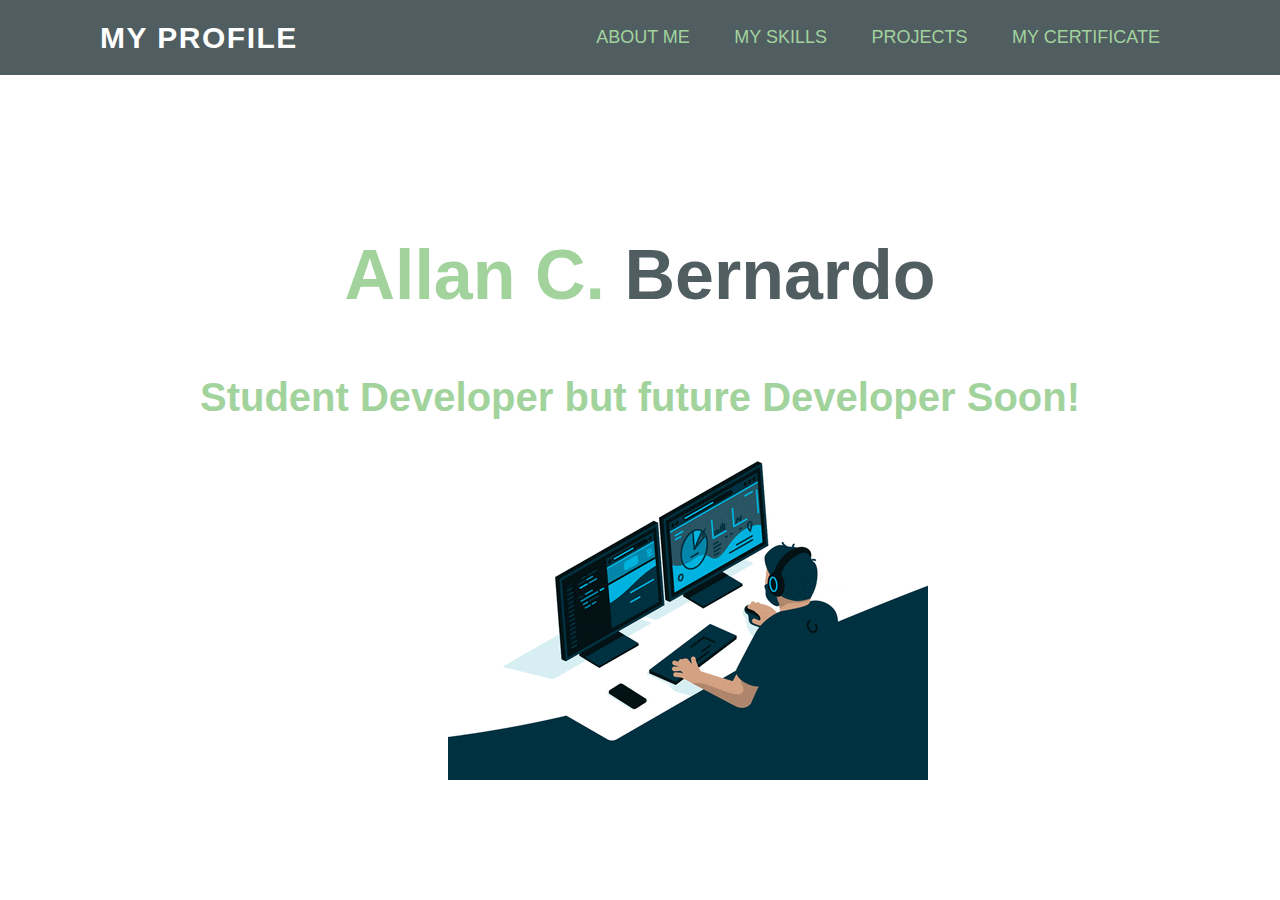
<file: index.html>
<!DOCTYPE html>
<html lang="en">
<head>
    <meta charset="UTF-8">
    <meta http-equiv="X-UA-Compatible" content="IE=edge">
    <meta name="viewport" content="width=device-width, initial-scale=1.0">
    <link rel="stylesheet" href="style.css">

    <title>Developer Profile</title>
</head>
<body>

    <nav>
        <div class="logo">
            <p><a href="index.html">My Profile</a></p>
        </div>
        <ul>
            <li><a href="aboutme.html">About me</a></li>
            <li><a href="myskills.html">My Skills</a></li>
            <li><a href="">Projects</a></li>
            <li><a href="">My Certificate</a></li>
            
        </ul>
    </nav>
    <h1 class="h11">Allan C. <span>Bernardo</span></h1>
    <h2 class="sub">Student Developer but future Developer Soon!</h2>
    <img id="img1" src="giphy.gif" alt="">
</body>
</html>
</file>
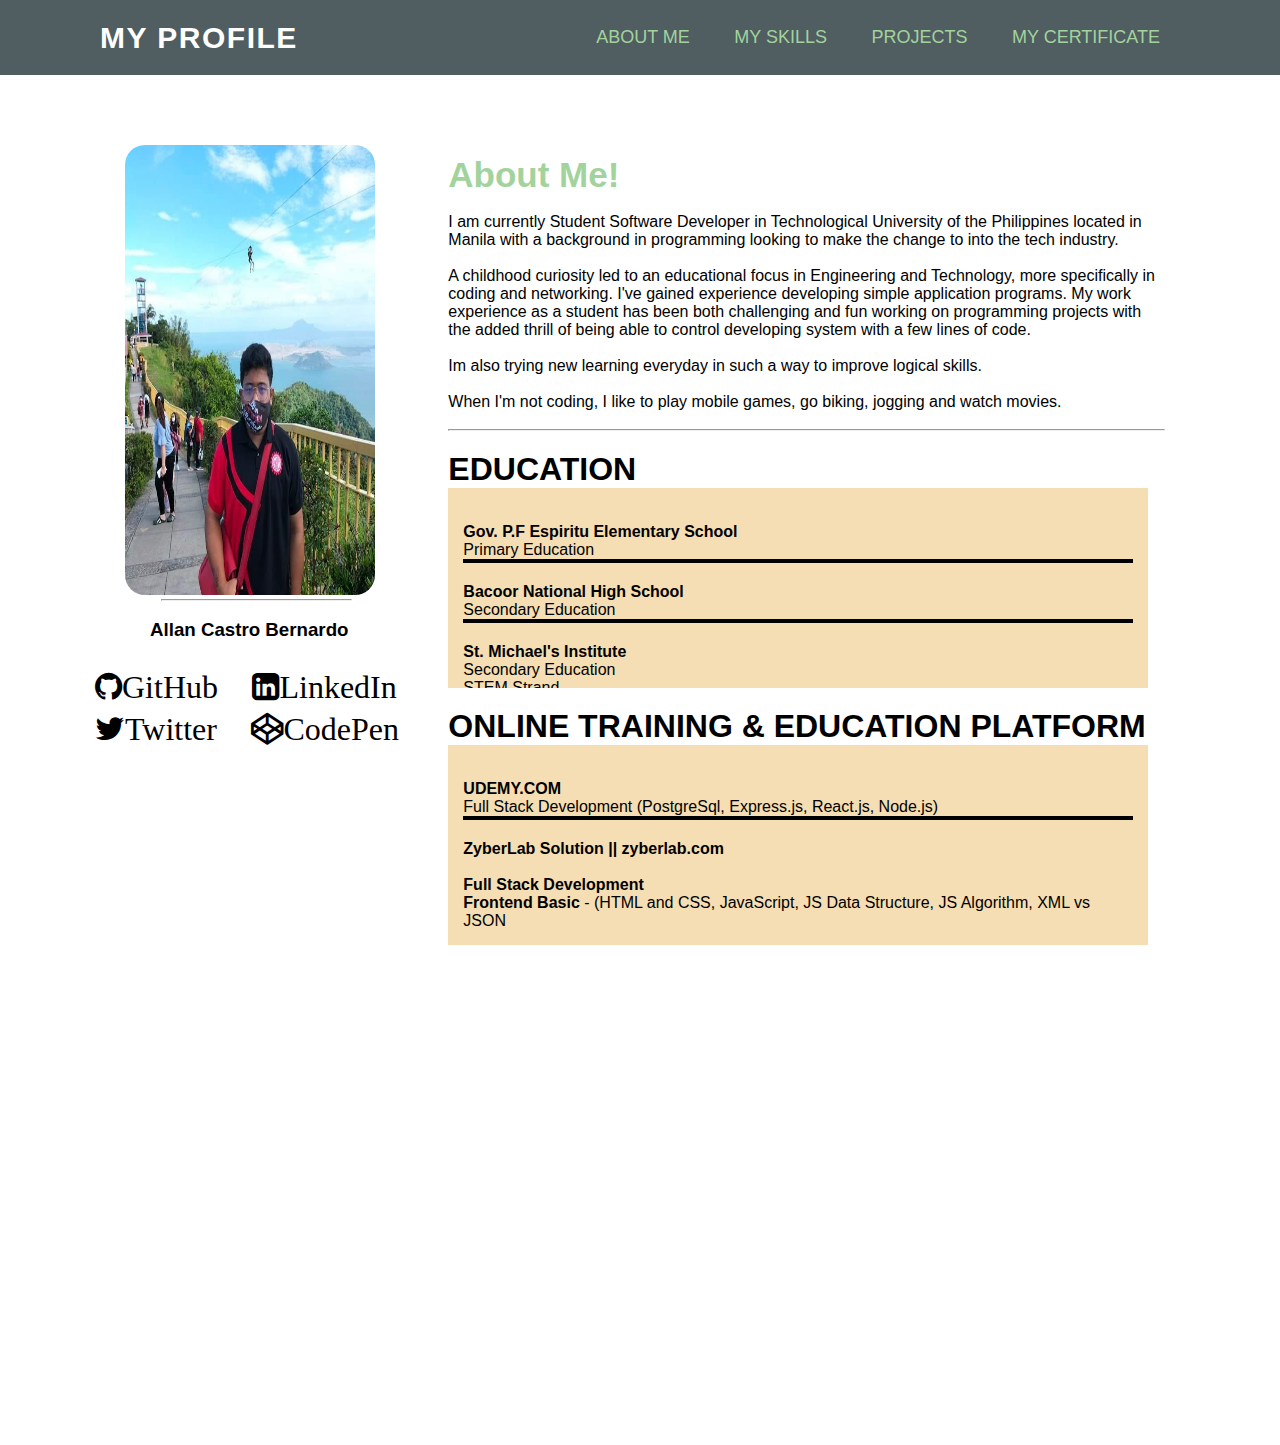
<file: aboutme.html>
<!DOCTYPE html>
<html lang="en">
<head>
    <meta charset="UTF-8">
    <meta http-equiv="X-UA-Compatible" content="IE=edge">
    <meta name="viewport" content="width=device-width, initial-scale=1.0">
    <link rel="stylesheet" href="style.css">
    <link rel="stylesheet" href="https://cdnjs.cloudflare.com/ajax/libs/font-awesome/4.7.0/css/font-awesome.min.css">
    <title>About Me</title>
</head>
<body>
    <nav>
        <div class="logo">
            <p><a href="index.html">My Profile</a></p>
        </div>
        <ul>
            <li><a href="aboutme.html">About me</a></li>
            <li><a href="myskills.html">My Skills</a></li>
            <li><a href="youtube.com">Projects</a></li>
            <li><a href="myskills.html">My Certificate</a></li>
            
            
        </ul>
    </nav>

    <div class="no">

    </div>


    <div class="bondpaper">
        <div>
            <img id="img" src="me.jpg" alt="">
            <hr class="hr1">
            <br>
            <h3 class="name">Allan Castro Bernardo</h3>
            <a href="https://github.com/AllanBernardo02"><i class="fa fa-github fa-2x">GitHub</i></a>
            <a href="https://www.linkedin.com/in/allan-bernardo-a56752229/"><i class="fa fa-linkedin-square fa-2x">LinkedIn</i></a>
            <br>
            <i class="fa fa-twitter fa-2x">Twitter</i>
            <i class="fa fa-codepen fa-2x">CodePen</i>



        </div>

        <div class="content">
            <h1 class="about">About Me!</h1>
            <br>
            <p>I am currently Student Software Developer in Technological University of the Philippines located in Manila with a background in programming looking to make the change to into the tech industry.</p>
            <br>
            <p>A childhood curiosity led to an educational focus in Engineering and Technology, more specifically in coding and networking. I've gained experience developing simple application programs. My work experience as a student has been both challenging and fun working on programming projects with the added thrill of being able to control developing system with a few lines of code.</p>
            <br>
            <p>Im also trying new learning everyday in such a way to improve logical skills.</p>
            <br>
            <p>When I'm not coding, I like to play mobile games, go biking, jogging and watch movies.</p>
            <br>
            <hr>

            <div>
                <h1 class="educ">EDUCATION</h1>
                <div class="scroll-div">
                    <div class="scroll-object">
                        <div class="div1">
                            <h4>Gov. P.F Espiritu Elementary School</h4>
                            <p>Primary Education</p>
                        </div>
                        <hr>
                        <div class="div2">
                            <h4>Bacoor National High School</h4>
                            <p>Secondary Education</p>
                        </div>
                        <hr>
                        <div class="div3">
                            <h4>St. Michael's Institute</h4>
                            <p>Secondary Education</p>
                            <p>STEM Strand</p>
                        </div>
                        <hr>
                        <div class="div4">
                            <h4>Techonological University Of The Philippines</h4>
                            <p>Tertiary Education</p>
                            <p><strong>Course: </strong>Bachelor of Science in Information System</p>
                        </div>
                    </div>
                </div>
            </div>

            <div>
                <h1 class="educ">ONLINE TRAINING & EDUCATION PLATFORM</h1>
                <div class="scroll-div">
                    <div class="scroll-object">
                        <div class="div1">
                            <h4>UDEMY.COM</h4>
                            <p>Full Stack Development (PostgreSql, Express.js, React.js, Node.js)</p>
                        </div>
                        <hr>
                        <div class="div6">
                            <h4>ZyberLab Solution || zyberlab.com</h4>
                            <br>
                            <p><strong> Full Stack Development</strong> </p>
                            
                            <p><strong>Frontend Basic</strong> - (HTML and CSS, JavaScript, JS Data Structure, JS Algorithm, XML vs JSON</p>
                            <br>
                            <p><strong>Frontend Advance</strong> - (Progressive UI, UI Framework, SPA+SSR+PWA, Material UI Design, Template(View), Data Model, Methods(Controller), Custom Components, Charts, Graphs, and PDF Reports)</p>
                            <br>
                            <p><strong>Backend Basic</strong> - (Node.js, Express Framework, Types of Data Storage, NoSQL vs SQL, CRUD Operations, Front-end Connection, Single Sign-On, Authentication)</p>
                            <br>
                            <p><strong>Architectural Patterns</strong> - (Model-View-Controller(MVC), Model-Operators-View-Events(MOVE), Micro-Service Oriented Architecture, Socket.io realtime data interchange, Channel: Publish(Broadcast), Channels: Listen(Subscribe), Restful Web APIs)</p>
                        </div>
                        <hr>
                        <div class="div2">
                            <h4>PluralSight.COM</h4>
                            <p>Variety of video training courses for software developers</p>
                        </div>
                        <hr>
                        <div class="div3">
                            <h4>PIRPLE.COM</h4>
                            <p>HTML & CSS</p>
                        </div>
                        <hr>
                        <div class="div4">
                            <h4>Techonological University Of The Philippines</h4>
                            <p>Python (Streamlit library)</p>
                            <p>PHP (Codeigniter 3 Framework)</p>
                        </div>
                        <hr>
                        <div class="div5">
                            <h4>Cisco Certified Network Associate Training & Certification</h4>
                            <p>Routing and Switching</p>

                        </div>
                        
                    </div>
                </div>
            </div>

        </div>

    
    </div>
</body>
</html>
</file>
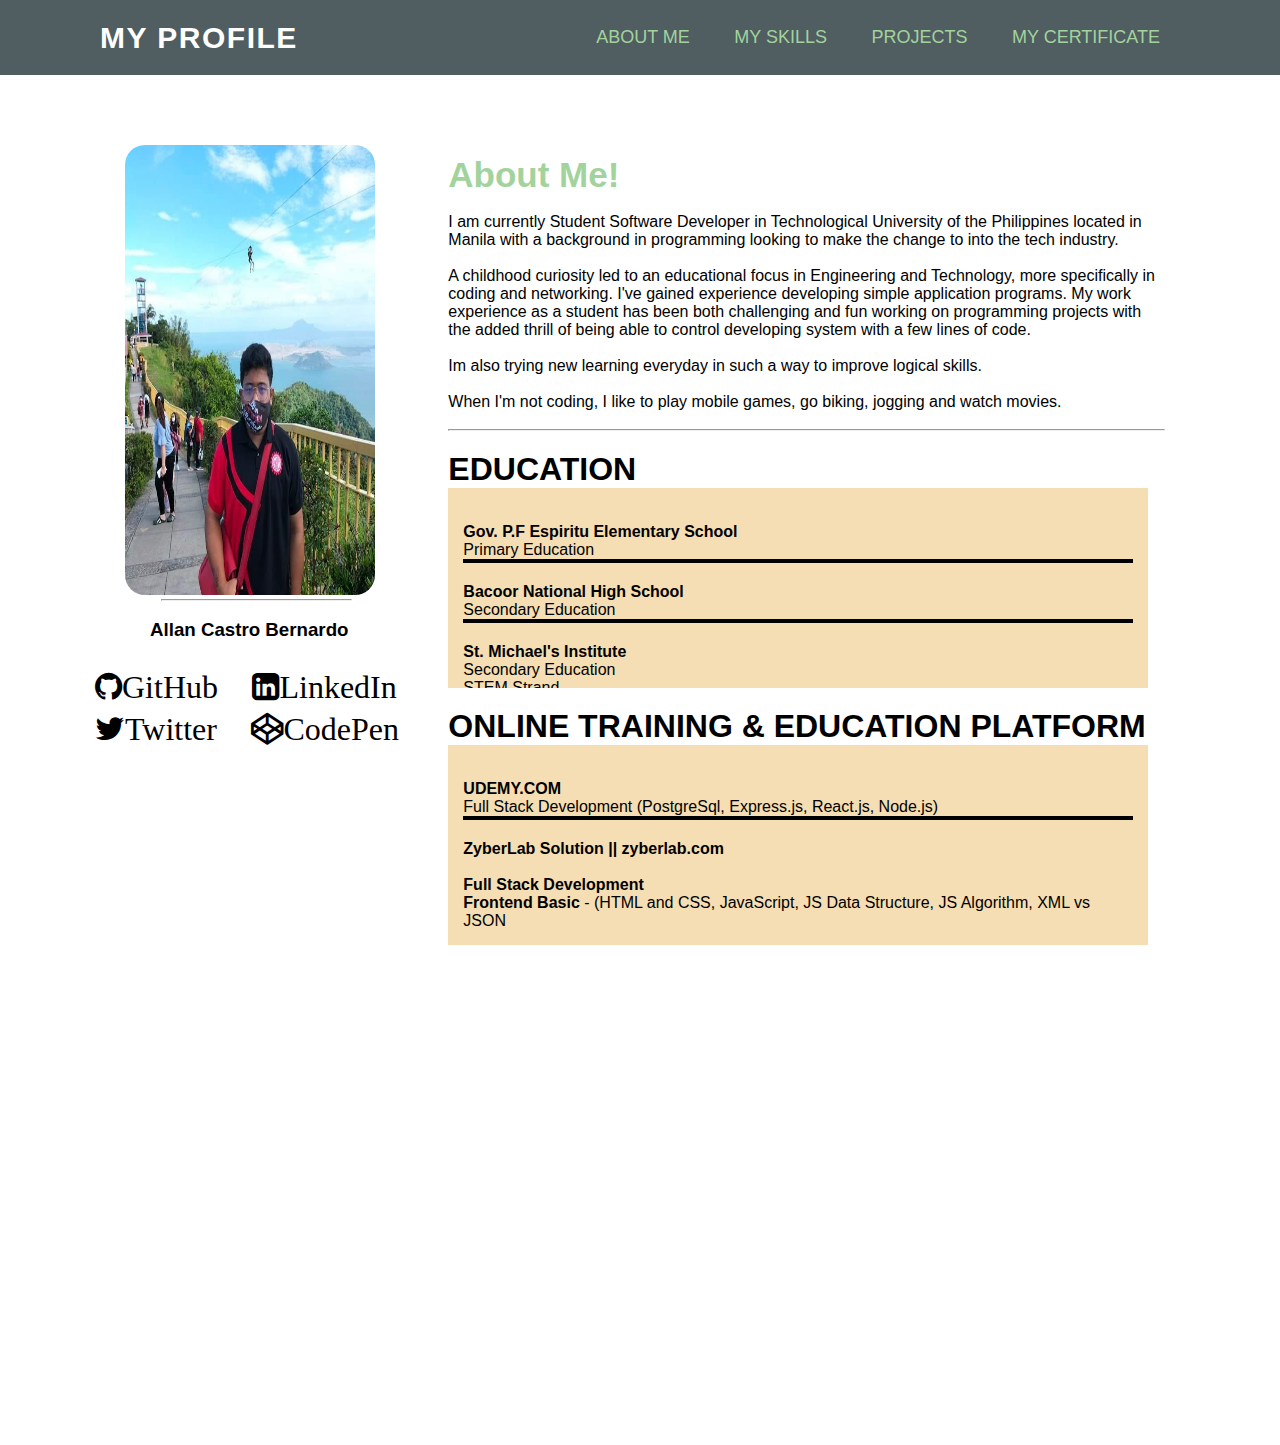
<file: aboutmee.html>
<!DOCTYPE html>
<html lang="en">
<head>
    <meta charset="UTF-8">
    <meta http-equiv="X-UA-Compatible" content="IE=edge">
    <meta name="viewport" content="width=device-width, initial-scale=1.0">
    <link rel="stylesheet" href="style.css">
    <link rel="stylesheet" href="https://cdnjs.cloudflare.com/ajax/libs/font-awesome/4.7.0/css/font-awesome.min.css">
    <title>About Me</title>
</head>
<body>
    <nav>
        <div class="logo">
            <p><a href="index.html">My Profile</a></p>
        </div>
        <ul>
            <li><a href="aboutmee.html">About me</a></li>
            <li><a href="myskills.html">My Skills</a></li>
            <li><a href="youtube.com">Projects</a></li>
            <li><a href="myskills.html">My Certificate</a></li>
            
            
        </ul>
    </nav>

    <div class="no">

    </div>


    <div class="bondpaper">
        <div>
            <img id="img" src="me.jpg" alt="">
            <hr class="hr1">
            <br>
            <h3 class="name">Allan Castro Bernardo</h3>
            <a href="https://github.com/AllanBernardo02"><i class="fa fa-github fa-2x">GitHub</i></a>
            <a href="https://www.linkedin.com/in/allan-bernardo-a56752229/"><i class="fa fa-linkedin-square fa-2x">LinkedIn</i></a>
            <br>
            <i class="fa fa-twitter fa-2x">Twitter</i>
            <i class="fa fa-codepen fa-2x">CodePen</i>



        </div>

        <div class="content">
            <h1 class="about">About Me!</h1>
            <br>
            <p>I am currently Student Software Developer in Technological University of the Philippines located in Manila with a background in programming looking to make the change to into the tech industry.</p>
            <br>
            <p>A childhood curiosity led to an educational focus in Engineering and Technology, more specifically in coding and networking. I've gained experience developing simple application programs. My work experience as a student has been both challenging and fun working on programming projects with the added thrill of being able to control developing system with a few lines of code.</p>
            <br>
            <p>Im also trying new learning everyday in such a way to improve logical skills.</p>
            <br>
            <p>When I'm not coding, I like to play mobile games, go biking, jogging and watch movies.</p>
            <br>
            <hr>

            <div>
                <h1 class="educ">EDUCATION</h1>
                <div class="scroll-div">
                    <div class="scroll-object">
                        <div class="div1">
                            <h4>Gov. P.F Espiritu Elementary School</h4>
                            <p>Primary Education</p>
                        </div>
                        <hr>
                        <div class="div2">
                            <h4>Bacoor National High School</h4>
                            <p>Secondary Education</p>
                        </div>
                        <hr>
                        <div class="div3">
                            <h4>St. Michael's Institute</h4>
                            <p>Secondary Education</p>
                            <p>STEM Strand</p>
                        </div>
                        <hr>
                        <div class="div4">
                            <h4>Techonological University Of The Philippines</h4>
                            <p>Tertiary Education</p>
                            <p><strong>Course: </strong>Bachelor of Science in Information System</p>
                        </div>
                    </div>
                </div>
            </div>

            <div>
                <h1 class="educ">ONLINE TRAINING & EDUCATION PLATFORM</h1>
                <div class="scroll-div">
                    <div class="scroll-object">
                        <div class="div1">
                            <h4>UDEMY.COM</h4>
                            <p>Full Stack Development (PostgreSql, Express.js, React.js, Node.js)</p>
                        </div>
                        <hr>
                        <div class="div6">
                            <h4>ZyberLab Solution || zyberlab.com</h4>
                            <br>
                            <p><strong> Full Stack Development</strong> </p>
                            
                            <p><strong>Frontend Basic</strong> - (HTML and CSS, JavaScript, JS Data Structure, JS Algorithm, XML vs JSON</p>
                            <br>
                            <p><strong>Frontend Advance</strong> - (Progressive UI, UI Framework, SPA+SSR+PWA, Material UI Design, Template(View), Data Model, Methods(Controller), Custom Components, Charts, Graphs, and PDF Reports)</p>
                            <br>
                            <p><strong>Backend Basic</strong> - (Node.js, Express Framework, Types of Data Storage, NoSQL vs SQL, CRUD Operations, Front-end Connection, Single Sign-On, Authentication)</p>
                            <br>
                            <p><strong>Architectural Patterns</strong> - (Model-View-Controller(MVC), Model-Operators-View-Events(MOVE), Micro-Service Oriented Architecture, Socket.io realtime data interchange, Channel: Publish(Broadcast), Channels: Listen(Subscribe), Restful Web APIs)</p>
                        </div>
                        <hr>
                        <div class="div2">
                            <h4>PluralSight.COM</h4>
                            <p>Variety of video training courses for software developers</p>
                        </div>
                        <hr>
                        <div class="div3">
                            <h4>PIRPLE.COM</h4>
                            <p>HTML & CSS</p>
                        </div>
                        <hr>
                        <div class="div4">
                            <h4>Techonological University Of The Philippines</h4>
                            <p>Python (Streamlit library)</p>
                            <p>PHP (Codeigniter 3 Framework)</p>
                        </div>
                        <hr>
                        <div class="div5">
                            <h4>Cisco Certified Network Associate Training & Certification</h4>
                            <p>Routing and Switching</p>

                        </div>
                        
                    </div>
                </div>
            </div>

        </div>

    
    </div>
</body>
</html>
</file>
<file: style.css>
*{
    margin: 0px;
    padding: 0px;
    box-sizing: border-box;
    font-family:'Poppins', sans-serif;
}

nav{
    width: 100%;
    height: 75px;
    background-color: #505d61;
    line-height: 75px;
    padding: 0px 100px;
    /* position: fixed; */
    z-index: 1;
}

nav .logo{
    font-size: 30px;
    font-weight: bold;
    letter-spacing: 1.5px;
}

nav .logo p a{
    float: left;
    color: #fff;
    text-transform: uppercase;
    text-decoration: none;
}

nav ul{
    float: right;
}

nav ul li{
    display: inline-block;
    list-style: none;
}

nav ul li a{
    color: rgb(162, 211, 157);
    text-decoration: none;
    font-size: 18px;
    text-transform: uppercase;
    padding: 0px 20px;
}

nav ul li a:hover{
    color: #c0d96f;
}

.h11{
    padding: 160px 0 0 0;
    text-align: center;
    color: rgb(162, 211, 157);
    font-size: 70px;
}

span{
    color: #505d61;
}

.sub{
    padding: 60px 0 0 0;
    text-align: center;
    color: rgb(162, 211, 157);
    font-size: 40px;
}
#img1{
    margin: 0 0 0 35%;
}

/* About me */

.no{
    padding: 0 0 70px 0;
}

.bondpaper{
    display: grid;
    grid-template-columns: 1fr 2fr;
    margin: auto;
    /* border: black solid 1px; */
    /* height: 800px; */
    width: 1150px;
    padding: 20px 0 -500px 0;
}

#img{
  width: 250px;
  height: 450px;
  border-radius: 20px;
  margin: 0 0 0 60px;
}

.hr1{
    width: 50%;
    margin: auto;
}

.name{
    margin: 0 0 20px 85px;
}

i{
    margin: 10px 0 0 30px;
    font-size: 100px;
    text-decoration: none;
    color: black;
}


.content{
    margin: -160px 50px 500px 0;
}

.about{
    padding: 170px 0 0 0;
    
    color: rgb(162, 211, 157);
    font-size: 35px;
}

.educ{
    padding: 20px 0 0 0;
}

.div1, .div2, .div3, .div4, .div5, .div6{
    padding: 20px 0 0 0;
}

.div1{
    
}

.scroll-div{
    width: 700px;
    height: 200px;
    overflow: hidden;
    overflow-y: scroll;
    background-color: wheat;
}

.scroll-object{
    
    padding: 15px;
}

.scroll-object hr{
    border: black 2px solid;
}



/* skills */

.bondpaper2{
        display: grid;
        grid-template-columns: 1fr 2fr;
        margin: auto;
        border: black solid 1px;
        /* height: 800px; */
        width: 1150px;
        padding: 20px 0 -500px 0;
}

.skills{
    margin: 20px 0 0 500px;
    border: 1px solid black;
}
</file>
